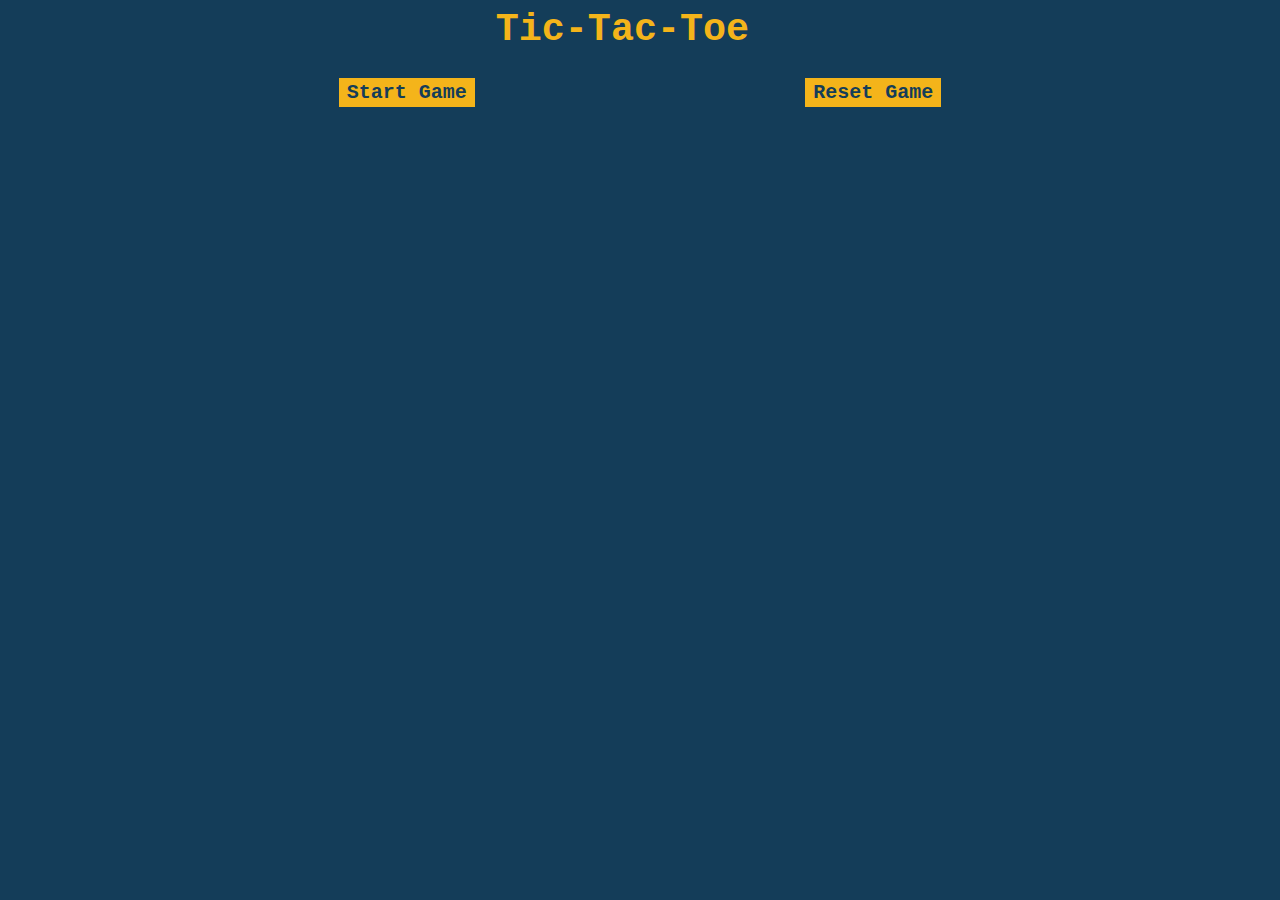
<file: index.html>
<html>
    <head>
        <title>Tic-Tac-Toe</title>
    <link rel="stylesheet" href="./styles/style.css">
</head>
<body>
    <div><h1><b>Tic-Tac-Toe</b></h1></div>
    <div id="btns">
    <div><button id="startbtn">Start Game</button></div>
    <div><button id="rstbtn">Reset Game</button></div>
</div>
    <div id="res"></div>
    <div id='contain'>
    <div id="gboard"></div>
</div>
<div><script src="./scripts/script.js"></script></div>
</body>
</html>
</file>
<file: styles/style.css>
h1, #res {
    overflow-wrap: normal;
text-align: center;    
width:32em;
font-size: 3vw;
font-family: 'Courier New', Courier, monospace;
color: #F4B41A
}
#contain {
    margin: 0 auto;
    background: rgba(169, 169, 169, 0);

}
body {
    background: #143D59;
}
#gboard {
    margin: 0 auto;
    display: grid;
    grid-template-columns: repeat(3, 20%);
    grid-template-rows: repeat(3, 20%);
    background:rgba(184, 135, 11, 0);
    width: 50%;
    height: 50%;
    padding: 0 15% 0 35%;
    
}
.box {
    background:unset;
    color: #F4B41A;
    height: 100%;
    font-size: 30px;
}
.box:hover {
    background:#F4B41A;
    color:#143D59;
    border-radius: 50%;
    transform: scale(1.43);
}
/* #box-4, #box-5, #box-6 {
    border-style: hidden;
    border-bottom: solid;
    border-top: solid;
    border-color: #F4B41A;

}
#box-2, #box-5, #box-8 {
    border-left: solid;
    border-right: solid;
    border-color: #F4B41A;
}
 */
 #box-1 { 
    border-style: hidden solid solid hidden;
    border-color: #F4B41A
}
#box-2 {
    border-style: hidden solid solid solid;
    border-color: #F4B41A;

}
#box-3 {
    border-style: hidden hidden solid solid;
    border-color: #F4B41A;

}
#box-4 {
    border-style: solid solid solid hidden;
    border-color: #F4B41A;
}
#box-5 {
    border-style: solid solid solid solid;
    border-color: #F4B41A;
}
#box-6 {
    border-style: solid hidden solid solid;
    border-color: #F4B41A;
}
#box-7 {
    border-style: solid solid hidden hidden;
    border-color: #F4B41A;
}
#box-8 {
    border-style: solid solid hidden solid;
    border-color: #F4B41A;
}
#box-9 {
    border-style: solid hidden hidden solid;
    border-color: #F4B41A;
}

#btns {
    display: flex;
    flex-direction: row;
    justify-content: space-evenly;
    padding: 0 0%;
    padding-bottom: 5%;
}
button {
    background: #F4B41A;
    padding: 10% 3w;
    border-style: solid;
    border-width: 1%;
    border-color: #F4B41A;
    color: #143D59;
    font-family: 'Courier New', Courier, monospace;
    font-size: 20px;
    font-weight: 900;
}
button:hover {
    background: #143D59;
    color: #F4B41A;
    border-color: #F4B41A;
    border-width: 1%;

}
</file>
